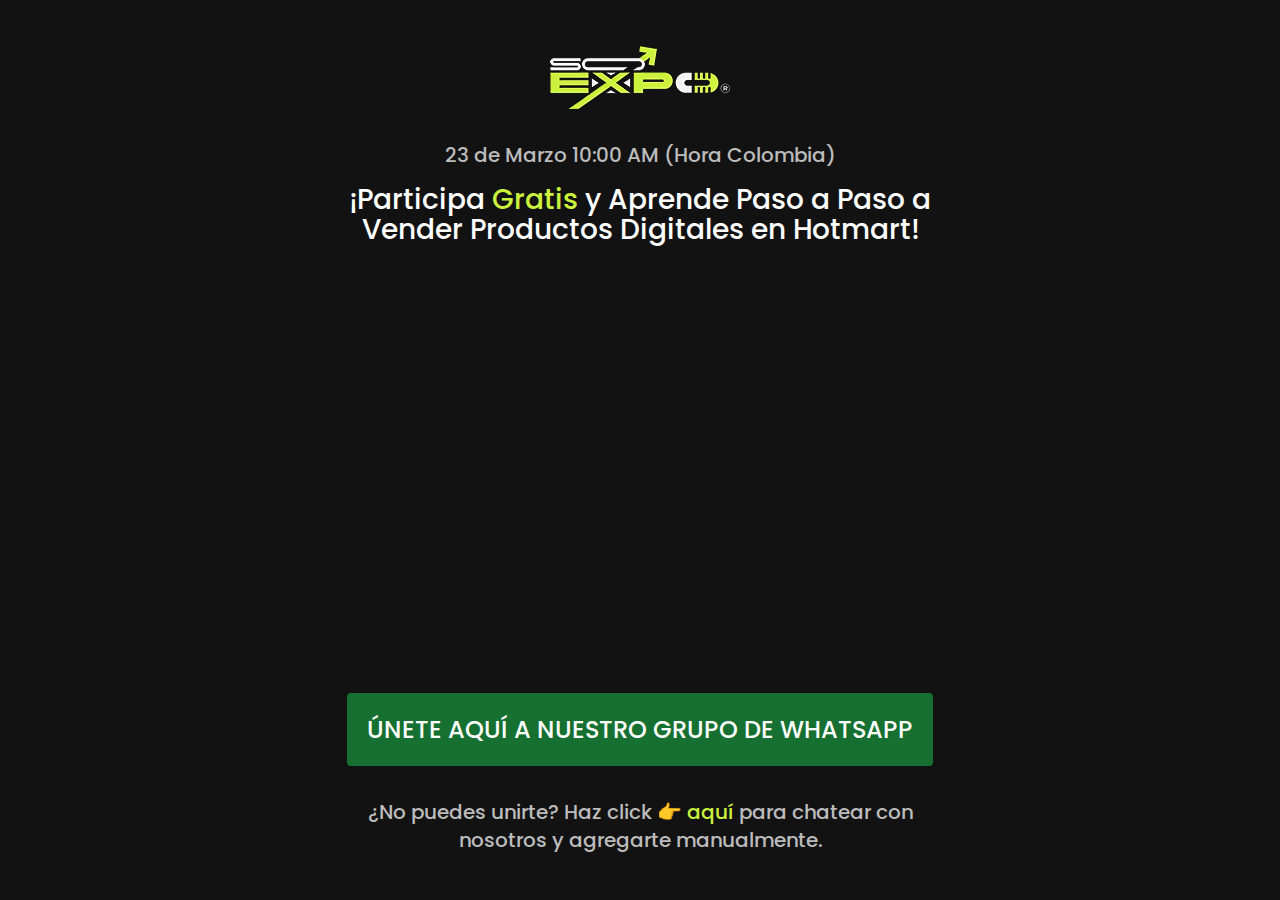
<file: index.html>
<!DOCTYPE html>
<html lang="en">
  <head>
    <!-- TITLE -->
    <title>SoExpo Virtual</title>
    <!-- META -->
    <meta charset="UTF-8" />
    <meta name="viewport" content="width=device-width, initial-scale=1.0" />
    <meta name="description" content="SoExpo Virtual" />
    <meta name="keywords" content="SoExpo Virtual" />
    <meta name="author" content="José Simón Ovando Arriagada" />
    <!-- STYLES -->
    <link rel="stylesheet" href="./assets/css/index.css" />
    <!-- GOOGLE FONTS -->
    <link rel="preconnect" href="https://fonts.googleapis.com" />
    <link rel="preconnect" href="https://fonts.gstatic.com" crossorigin />
    <link
      href="https://fonts.googleapis.com/css2?family=Poppins:ital,wght@0,100;0,300;0,400;0,500;0,700;0,900;1,100;1,300;1,400;1,500;1,700;1,900&display=swap"
      rel="stylesheet"
    />
    <!-- FAVICON -->
    <link rel="apple-touch-icon" sizes="180x180" href="./assets/fav/apple-touch-icon.png" />
    <link rel="icon" type="image/png" sizes="32x32" href="./assets/fav/favicon-32x32.png" />
    <link rel="icon" type="image/png" sizes="16x16" href="./assets/fav/favicon-16x16.png" />
    <link rel="manifest" href="./assets/fav/site.webmanifest" />
    <meta name="msapplication-TileColor" content="#da532c" />
    <meta name="theme-color" content="#ffffff" />
    <!-- GOOGLE TAG MANAGER -->
    <script>
      (function (w, d, s, l, i) {
        w[l] = w[l] || [];
        w[l].push({ "gtm.start": new Date().getTime(), event: "gtm.js" });
        var f = d.getElementsByTagName(s)[0],
          j = d.createElement(s),
          dl = l != "dataLayer" ? "&l=" + l : "";
        j.async = true;
        j.src = "https://www.googletagmanager.com/gtm.js?id=" + i + dl;
        f.parentNode.insertBefore(j, f);
      })(window, document, "script", "dataLayer", "GTM-M6D3RFMJ");
    </script>
  </head>
  <body>
    <noscript
      ><iframe
        src="https://www.googletagmanager.com/ns.html?id=GTM-M6D3RFMJ"
        height="0"
        width="0"
        style="display: none; visibility: hidden"
      ></iframe
    ></noscript>
    <!-- MAIN -->
    <main class="main">
      <!-- LOGO -->
      <img src="./assets/img/logo.webp" alt="SoExpo Virtual" />
      <!-- HEADINGS -->
      <div class="headings">
        <h2>23 de Marzo 10:00 AM (Hora Colombia)</h2>
        <h1>¡Participa <span>Gratis</span> y Aprende Paso a Paso a Vender Productos Digitales en Hotmart!</h1>
      </div>
      <!-- IFRAME -->
      <div class="iframe">
        <iframe
          id="panda-bb381b5f-46cb-48bd-b283-5f69301926d2"
          src="https://player-vz-06a59c82-d9a.tv.pandavideo.com/embed/?v=bb381b5f-46cb-48bd-b283-5f69301926d2"
          style="border: none"
          allow="accelerometer;gyroscope;autoplay;encrypted-media;picture-in-picture"
          allowfullscreen="true"
          fetchpriority="high"
          title="Video de invitación al webinar"
        ></iframe>
      </div>
      <!-- CALL TO ACTION -->
      <div class="cta">
        <a class="btn" href="bridge.html" target="_blank">ÚNETE AQUÍ A NUESTRO GRUPO DE WHATSAPP</a>
        <p>
          ¿No puedes unirte? Haz click 👉 <a href="https://wa.link/qzz7nx" target="_blank">aquí</a> para chatear con
          nosotros y agregarte manualmente.
        </p>
      </div>
    </main>
  </body>
</html>
</file>
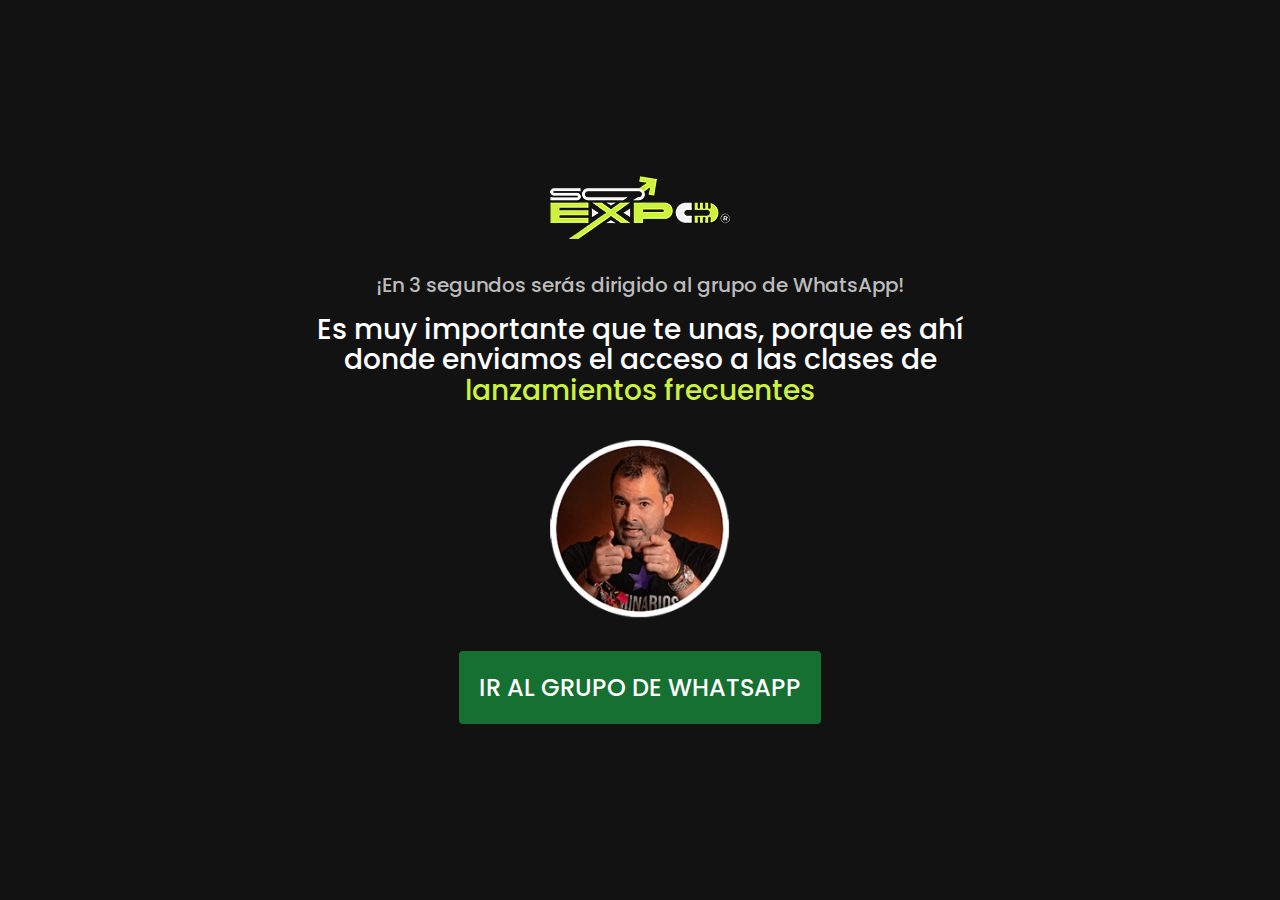
<file: bridge.html>
<!DOCTYPE html>
<html lang="en">
  <head>
    <!-- TITLE -->
    <title>SoExpo Virtual</title>
    <!-- META -->
    <meta charset="UTF-8" />
    <meta name="viewport" content="width=device-width, initial-scale=1.0" />
    <meta name="description" content="SoExpo Virtual" />
    <meta name="keywords" content="SoExpo Virtual" />
    <meta name="author" content="José Simón Ovando Arriagada" />
    <!-- STYLES -->
    <link rel="stylesheet" href="./assets/css/bridge.css" />
    <!-- GOOGLE FONTS -->
    <link rel="preconnect" href="https://fonts.googleapis.com" />
    <link rel="preconnect" href="https://fonts.gstatic.com" crossorigin />
    <link
      href="https://fonts.googleapis.com/css2?family=Poppins:ital,wght@0,100;0,300;0,400;0,500;0,700;0,900;1,100;1,300;1,400;1,500;1,700;1,900&display=swap"
      rel="stylesheet"
    />
    <!--  FAVICON -->
    <link rel="apple-touch-icon" sizes="180x180" href="./assets/fav/apple-touch-icon.png" />
    <link rel="icon" type="image/png" sizes="32x32" href="./assets/fav/favicon-32x32.png" />
    <link rel="icon" type="image/png" sizes="16x16" href="./assets/fav/favicon-16x16.png" />
    <link rel="manifest" href="./assets/fav/site.webmanifest" />
    <meta name="msapplication-TileColor" content="#da532c" />
    <meta name="theme-color" content="#ffffff" />
    <script>
      /* GOOGLE TAG MANAGER */
      (function (w, d, s, l, i) {
        w[l] = w[l] || [];
        w[l].push({ "gtm.start": new Date().getTime(), event: "gtm.js" });
        var f = d.getElementsByTagName(s)[0],
          j = d.createElement(s),
          dl = l != "dataLayer" ? "&l=" + l : "";
        j.async = true;
        j.src = "https://www.googletagmanager.com/gtm.js?id=" + i + dl;
        f.parentNode.insertBefore(j, f);
      })(window, document, "script", "dataLayer", "GTM-M6D3RFMJ");

      /*
      history.pushState(null, null, "/gracias");
      */

      function redirectToWhatsApp() {
        setTimeout(toWhatsApp, 10000);
      }

      function toWhatsApp() {
        window.open("https://wa.link/jg7obq", "_self");
      }

      redirectToWhatsApp();
    </script>
  </head>
  <body>
    <noscript
      ><iframe
        src="https://www.googletagmanager.com/ns.html?id=GTM-M6D3RFMJ"
        height="0"
        width="0"
        style="display: none; visibility: hidden"
      ></iframe
    ></noscript>
    <!-- MAIN -->
    <main class="main">
      <!-- LOGO -->
      <img src="./assets/img/logo.webp" alt="SoExpo Virtual" />
      <!-- HEADINGS -->
      <div class="headings">
        <h2>¡En 3 segundos serás dirigido al grupo de WhatsApp!</h2>
        <h1>
          Es muy importante que te unas, porque es ahí donde enviamos el acceso a las clases de
          <span>lanzamientos frecuentes</span>
        </h1>
      </div>
      <!-- AVATAR -->
      <img class="avatar" src="./assets/img/mauricio-duque.webp" alt="Mauricio Duque" />
      <!-- CALL TO ACTION -->
      <a class="cta" href="bridge.html" target="_blank">IR AL GRUPO DE WHATSAPP</a>
    </main>
  </body>
</html>
</file>
<file: assets/css/index.css>
/* RESET */
*,
*::before,
*::after {
  box-sizing: border-box;
  padding: 0;
  margin: 0;
  border: 0;
}

ul {
  list-style: none;
}

/* GENERAL */
html {
  scroll-behavior: smooth;
  font-size: 62.5%;
}

body {
  font-family: "Poppins", sans-serif;
  background-color: #121212;
  color: #ffffff;
  font-size: 2rem;
  font-weight: 500;
  line-height: 1.4;
  min-height: 100vh;
  padding: 1.6rem;
  display: grid;
  place-items: center;
  user-select: none;
}

/* MAIN */
.main {
  max-width: 68rem;
  width: 100%;
  display: grid;
  place-items: center;
  gap: 3.2rem;
}

/* LOGO */
.logo {
  width: 18rem;
  height: 6.3rem;
}

/* HEADINGS */
.headings {
  text-align: center;
  display: grid;
  gap: 1.6rem;
}

@media (width < 640px) {
  .headings {
    max-width: 44rem;
  }
}

.headings h2 {
  font-weight: 500;
  font-size: 2rem;
  color: #bcbcbc;
}

@media (width < 640px) {
  .headings h2 {
    font-size: 1.6rem;
  }
}

.headings h1 {
  font-weight: 500;
  font-size: 2.8rem;
  line-height: 1.1;
}

@media (width < 640px) {
  .headings h1 {
    font-size: 2rem;
  }
}

.headings h1 span {
  color: #cbf23d;
}

/* IFRAME */
.iframe {
  position: relative;
  overflow: hidden;
  width: 100%;
  padding-top: 56.25%;
}

.iframe iframe {
  position: absolute;
  top: 0;
  left: 0;
  bottom: 0;
  right: 0;
  width: 100%;
  height: 100%;
  border-radius: 0.4rem;
  font-family: "Poppins" !important;
}

/* CALL TO ACTION */
.cta {
  display: grid;
  place-items: center;
  gap: 3.2rem;
}

.btn {
  background-color: #167031;
  font-size: 2.4rem;
  font-weight: 500;
  padding: 2rem;
  border-radius: 0.4rem;
  text-align: center;
  text-decoration: none;
  color: inherit;
}

@media (width < 640px) {
  .cta .btn {
    font-size: 1.8rem;
  }
}

.cta p {
  text-align: center;
  font-size: 2rem;
  color: #bcbcbc;
  max-width: 56rem;
}

@media (width < 640px) {
  .cta p {
    font-size: 1.6rem;
    max-width: 44rem;
  }
}

.cta p a {
  text-decoration: none;
  color: #cbf23d;
}
</file>
<file: assets/css/bridge.css>
/* RESET */
*,
*::before,
*::after {
  box-sizing: border-box;
  padding: 0;
  margin: 0;
  border: 0;
}

/* GENERAL */
html {
  scroll-behavior: smooth;
  font-size: 62.5%;
}

body {
  font-family: "Poppins", sans-serif;
  background-color: #121212;
  color: #ffffff;
  font-size: 2rem;
  font-weight: 500;
  line-height: 1.4;
  min-height: 100vh;
  padding: 1.6rem;
  display: grid;
  place-items: center;
  user-select: none;
}

/* MAIN */
.main {
  max-width: 68rem;
  display: grid;
  place-items: center;
  gap: 3.2rem;
}

/* LOGO */
.logo {
  width: 18rem;
  height: 6.3rem;
}

/* HEADINGS */
.headings {
  text-align: center;
  display: grid;
  gap: 1.6rem;
}

@media (width < 640px) {
  .headings {
    max-width: 44rem;
  }
}

.headings h2 {
  font-weight: 500;
  font-size: 2rem;
  color: #bcbcbc;
}

@media (width < 640px) {
  .headings h2 {
    font-size: 1.6rem;
  }
}

.headings h1 {
  font-weight: 500;
  font-size: 2.8rem;
  line-height: 1.1;
}

@media (width < 640px) {
  .headings h1 {
    font-size: 2rem;
  }
}

.headings h1 span {
  color: #cbf23d;
}

/* AVATAR */
.avatar {
  width: 18rem;
  height: 18rem;
}

/* CALL TO ACTION */
.cta {
  background-color: #167031;
  font-size: 2.4rem;
  font-weight: 500;
  padding: 2rem;
  border-radius: 0.4rem;
  text-align: center;
  text-decoration: none;
  color: inherit;
}

@media (width < 640px) {
  .cta {
    font-size: 1.8rem;
  }
}
</file>
